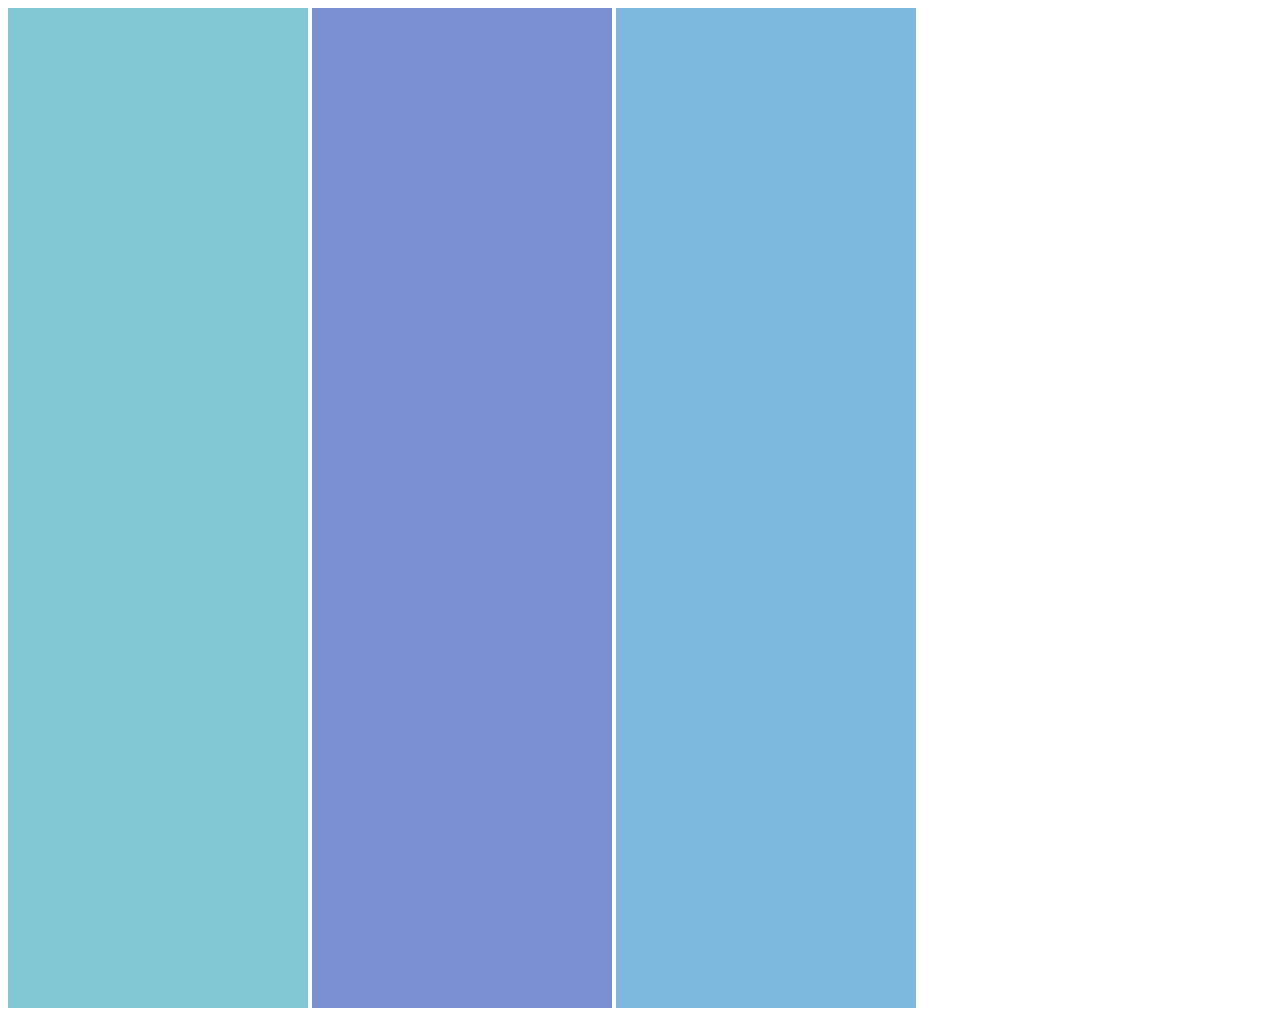
<file: index.html>
<!DOCTYPE html>
<html lang="en">
<head>
    <meta charset="UTF-8">
    <meta name="viewport" content="width=device-width, initial-scale=1.0">
    <title>Document</title>
</head>
<body>
    <canvas style="background-color: #81C7D4 ; height: 1000px; width: 300px;">水</canvas>
    <canvas style="background-color: rgb(123, 144, 210) ; height: 1000px; width: 300px;">紅碧</canvas>
    <canvas style="background-color: rgb(125, 185, 222) ; height: 1000px; width: 300px;">勿忘草</canvas>
</body>
</html>
</file>
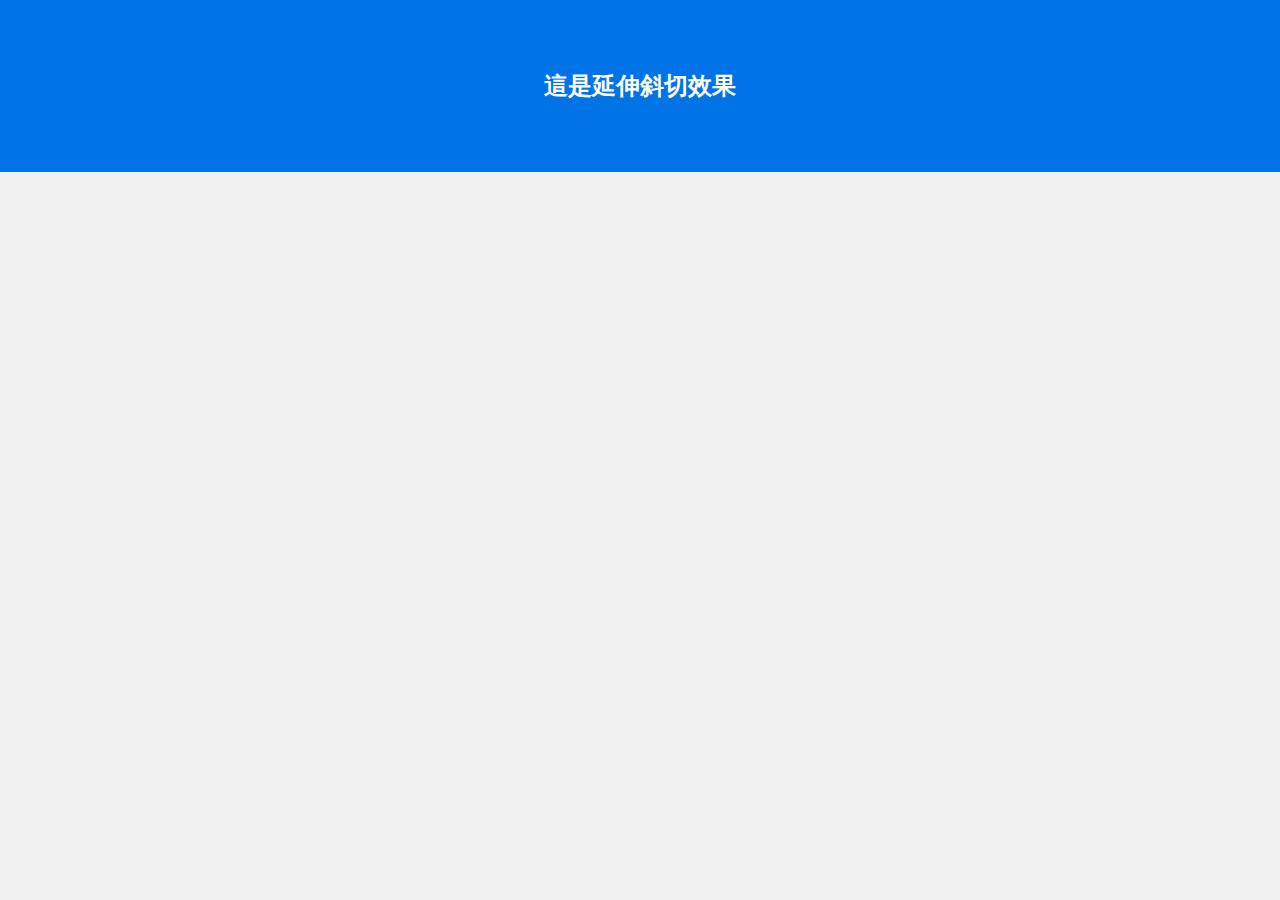
<file: test.html>
<!DOCTYPE html>
<html lang="en">

<head>
    <meta charset="UTF-8">
    <meta name="viewport" content="width=device-width, initial-scale=1.0">
    <title>延伸斜切效果</title>
    <!-- <link rel="stylesheet" href="styles.css"> -->
    <style>
        body {
            font-family: Arial, sans-serif;
            margin: 0;
            padding: 0;
            background-color: #f0f0f0;
        }

        .extended-slant {
            position: relative;
            background-color: #0073e6;
            color: white;
            text-align: center;
            padding: 50px 0;
            overflow: hidden;
        }

        .extended-slant::before,
        .extended-slant::after {
            content: '';
            position: absolute;
            width: 100%;
            height: 100%;
            background-color: inherit;
            transform-origin: top left;
            z-index: -1;
        }

        .extended-slant::before {
            top: -50px;
            left: -50px;
            transform: rotate(-10deg);
        }

        .extended-slant::after {
            bottom: -50px;
            right: -50px;
            transform: rotate(10deg);
        }

        .content {
            position: relative;
            z-index: 1;
            padding: 20px;
        }

        .content h2 {
            margin: 0;
        }
    </style>
</head>

<body>
    <div class="extended-slant">
        <div class="content">
            <h2>這是延伸斜切效果</h2>
        </div>
    </div>
</body>

</html>
</file>
